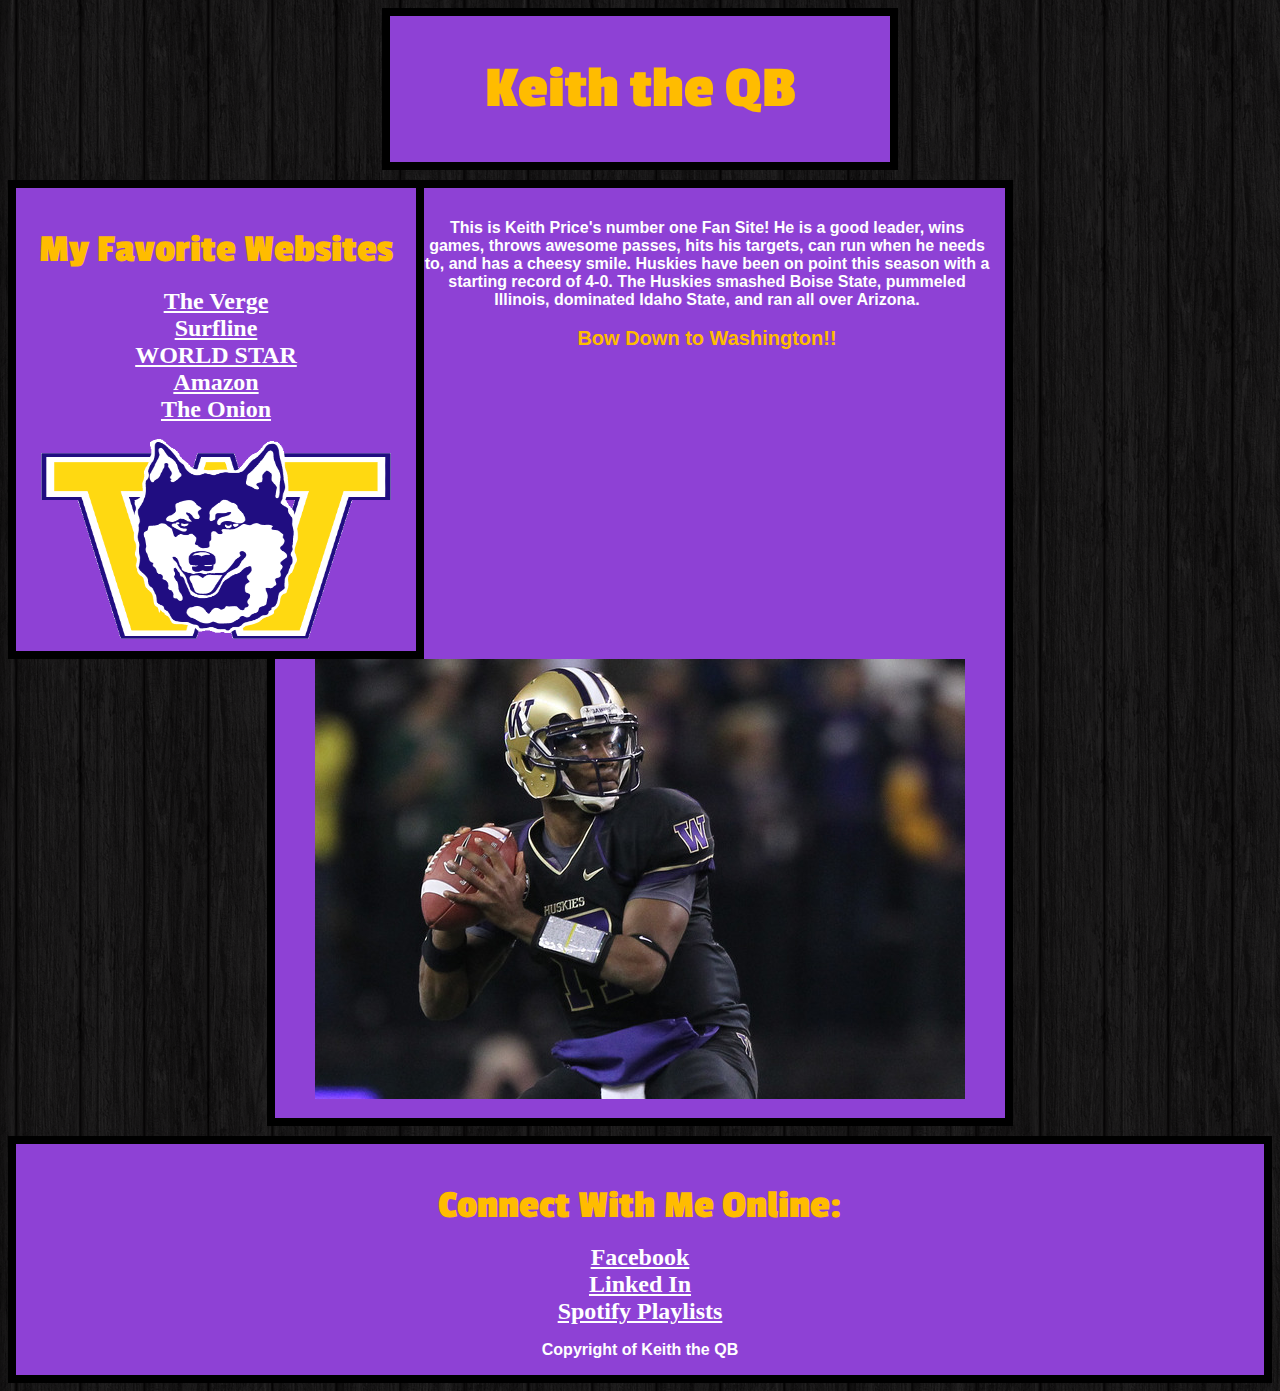
<file: introToCss.html>
<!DOCTYPE html>
	<head> 
		<title> Keith the QB  </title>
		<link rel="stylesheet" type="text/css" href="test.css" />
		<link href='http://fonts.googleapis.com/css?family=Passion+One' rel='stylesheet' type='text/css'>
	</head>

	<body>
		<div id = "Header">
			<h1> Keith the QB </h1>
		</div>
		
		<div id = "LeftNav">
			<h3> My Favorite Websites </h3>
			<ul>
				<li><a href="https://www.theverge.com">The Verge</a></li>
				<li><a href="https://www.surfline.com">Surfline</a></li>
				<li><a href="https://www.worldstarhiphop">WORLD STAR</a></li>
				<li><a href="https://www.amazon.com">Amazon</a></li>
				<li><a href="https://www.theonion.com">The Onion</a></li>
			</ul>
			<img src="icon.gif" width="350px" height="200px">
		</div>
		
		<div id = "Content">
			<p> This is Keith Price's number one Fan Site! He is a good leader, wins games, throws awesome passes, hits his targets, can run when he needs to, and has a cheesy smile. Huskies have been on point this season with a starting record of 4-0. The Huskies smashed Boise State, pummeled Illinois, dominated Idaho State, and ran all over Arizona. <br /><br /> <span id="bow">Bow Down to Washington!!</span></p>
			<img src="price.jpg">
		</div>
		
		<div id = "Footer">
			<h3>Connect With Me Online:</h3>
			<ul>
				<li><a href="https://www.Facebook.com">Facebook</a></li>
				<li><a href="https://www.Linkedin.com">Linked In</a></li>
				<li><a href="https://www.Spotify.com">Spotify Playlists</a></li>
			</ul>
			<p>Copyright of Keith the QB</p>
		</div>

	</body>

</html>
</file>
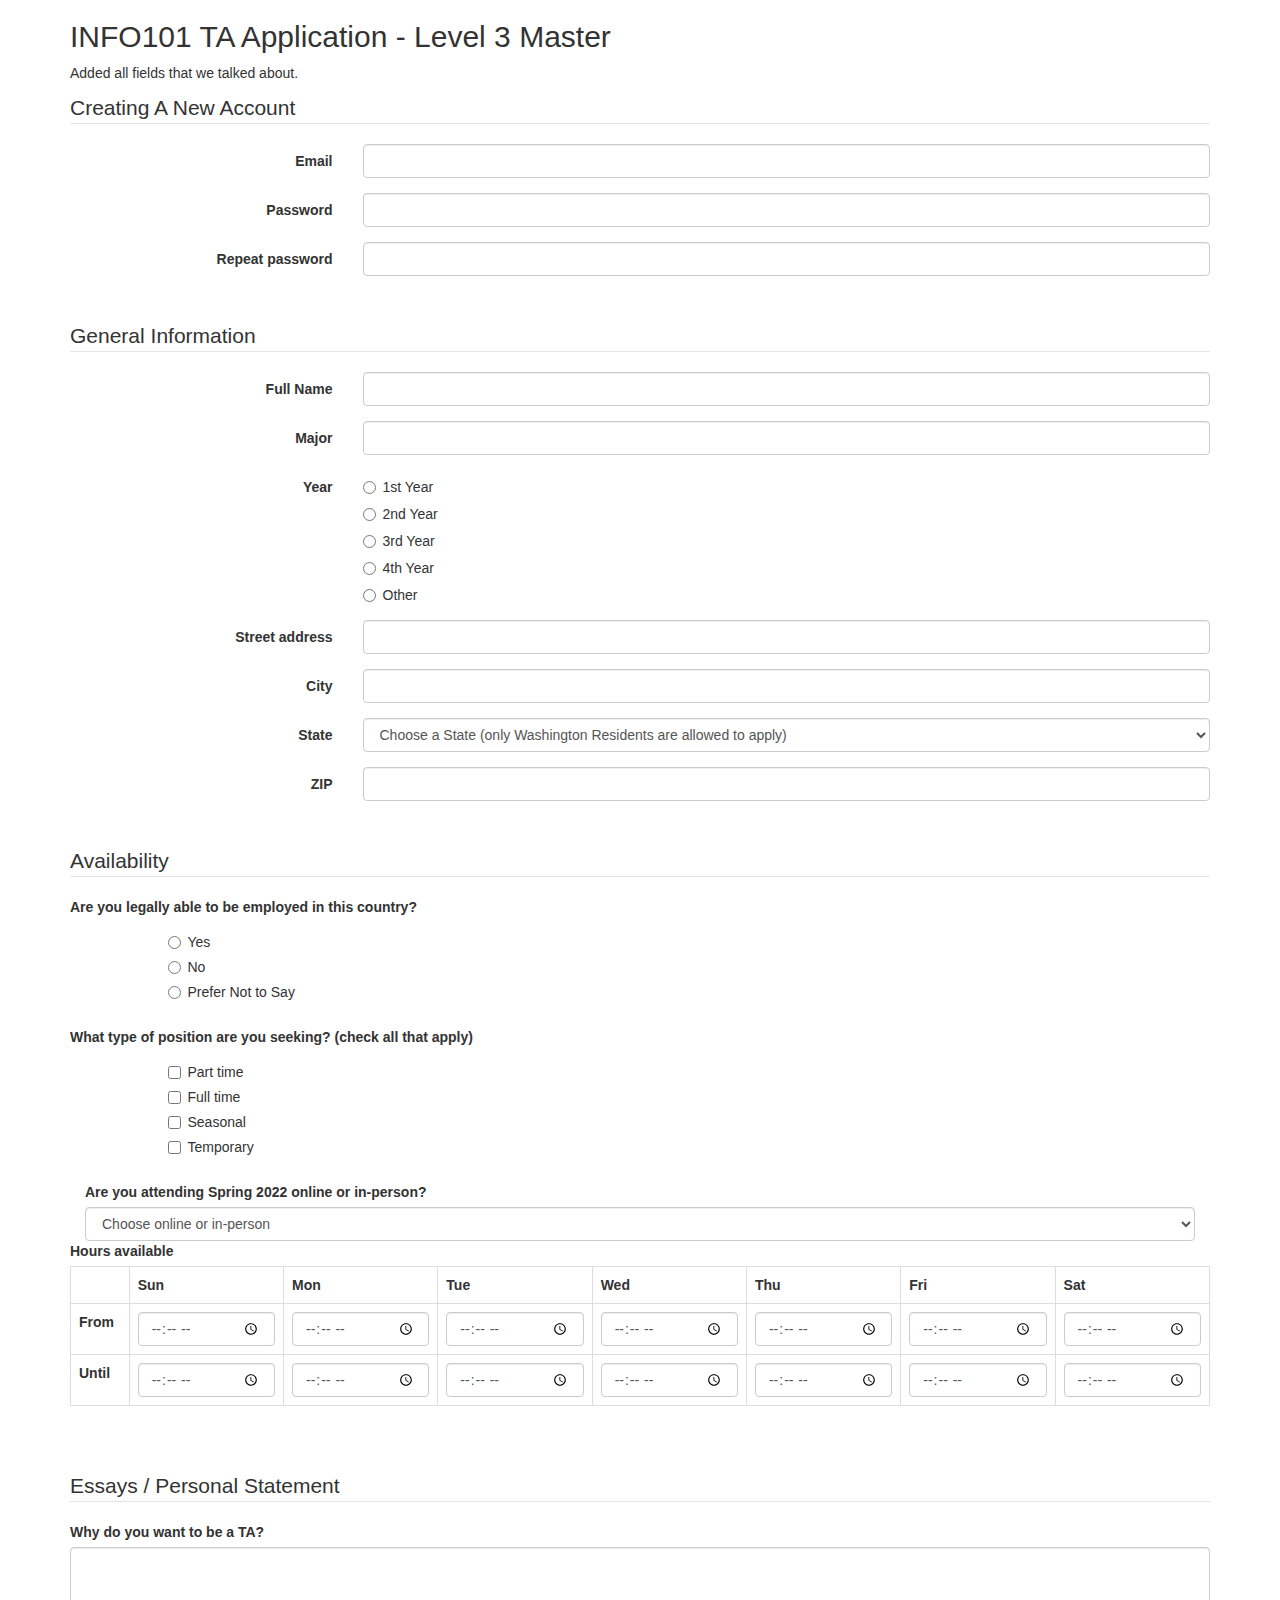
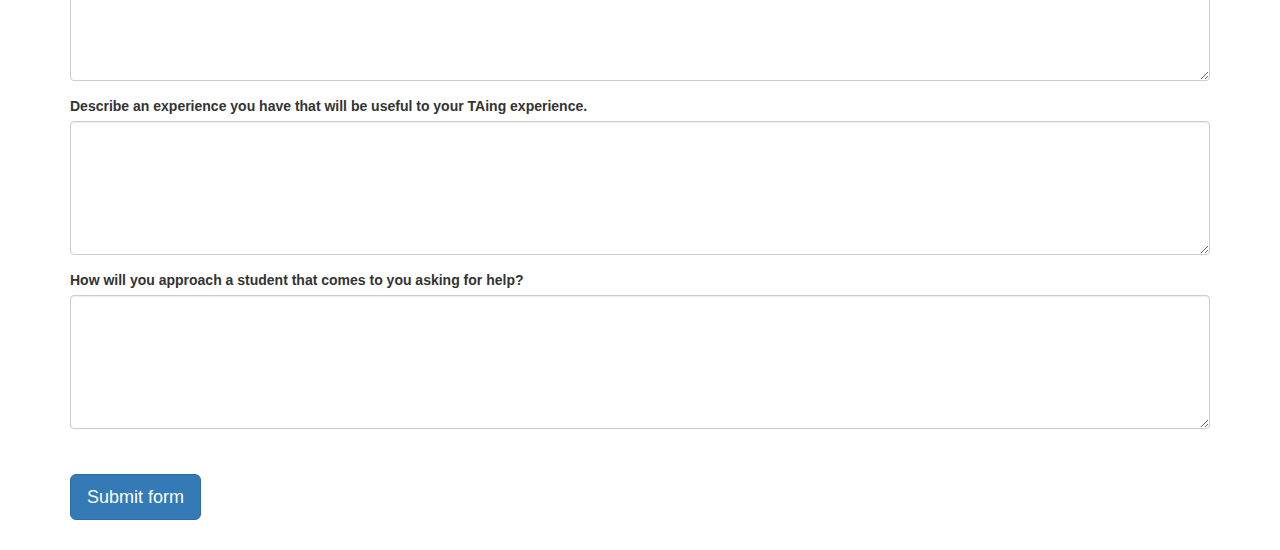
<file: jobApplicationForm.html>
<!DOCTYPE html>
<html>
<head>
	<meta charset="utf-8">
	<meta name="viewport" content="width=device-width, initial-scale=1.0">
	<title>Job Application</title>
	<link href="http://netdna.bootstrapcdn.com/bootstrap/3.0.0/css/bootstrap.min.css" rel="stylesheet">
</head>
<body>
<div class="container">

<h2>INFO101 TA Application - Level 3 Master</h2>
<p>Added all fields that we talked about.</p>


<form role="form" action="form-handler.php" method="post">

	<fieldset class="form-horizontal" >
		<legend>Creating A New Account</legend>
		<div class="form-group">
			<label class="col-sm-3 control-label">Email</label>
			<div class="col-sm-9">
				<input class="form-control" type="text" name="name">
			</div>
		</div>
		<div class="form-group">
			<label class="col-sm-3 control-label">Password</label>
			<div class="col-sm-9">
				<input class="form-control" type="password" name="password">
			</div>
		</div>
		<div class="form-group">
			<label class="col-sm-3 control-label">Repeat password</label>
			<div class="col-sm-9">
				<input class="form-control" type="password" name="repeat_password">
			</div>
		</div>
	</fieldset>

	<p>&nbsp;</p>

	<fieldset class="form-horizontal" >
		<legend>General Information</legend>
		<div class="form-group">
			<label class="col-sm-3 control-label">Full Name</label>
			<div class="col-sm-9">
				<input class="form-control" type="text" name="name">
			</div>
		</div>
		<div class="form-group">
			<label class="col-sm-3 control-label">Major</label>
			<div class="col-sm-9">
				<input class="form-control" type="text" name="name">
			</div>
		</div>
		<div class="form-group row">
			<label class="col-sm-3 control-label">Year</label>
			<div class="col-sm-9">
				<div class="radio">
					<label>
						<input type="radio" name="legal" value="first">1st Year
					</label>
				</div>
				<div class="radio">
					<label>
						<input type="radio" name="legal" value="second">2nd Year
					</label>
				</div>
				<div class="radio">
					<label>
						<input type="radio" name="legal" value="third">3rd Year
					</label>
				</div>
				<div class="radio">
					<label>
						<input type="radio" name="legal" value="fourth">4th Year
					</label>
				</div>
				<div class="radio">
					<label>
						<input type="radio" name="legal" value="other">Other
					</label>
				</div>
			</div>
		</div>
		<div class="form-group">
			<label class="col-sm-3 control-label">Street address</label>
			<div class="col-sm-9">
				<input class="form-control" type="text" name="street">
			</div>
		</div>
		<div class="form-group">
			<label class="col-sm-3 control-label">City</label>
			<div class="col-sm-9">
				<input class="form-control" type="text" name="city">
			</div>
		</div>
		<div class="form-group">
			<label class="col-sm-3 control-label">State</label>
			<div class="col-sm-9">
				<select class="form-control" name="state">
					<option value="" selected="true">Choose a State (only Washington Residents are allowed to apply)</option>
					<option value="WA">Washington</option>
				</select>
			</div>
		</div>
		<div class="form-group">
			<label class="col-sm-3 control-label">ZIP</label>
			<div class="col-sm-9">
				<input class="form-control" type="text" name="zip">
			</div>
		</div>
	</fieldset>

	<p>&nbsp;</p>

	<fieldset>
		<legend>Availability</legend>
		<div class="form-group row">
			<label class="col-sm-12 control-label">Are you legally able to be employed in this country?</label>
			<div class="col-sm-offset-1 col-sm-11">
				<div class="radio">
					<label>
						<input type="radio" name="legal" value="yes">Yes
					</label>
				</div>
				<div class="radio">
					<label>
						<input type="radio" name="legal" value="no">No
					</label>
				</div>
				<div class="radio">
					<label>
						<input type="radio" name="legal" value="no">Prefer Not to Say
					</label>
				</div>
			</div>
		</div>
		<div class="form-group row">
			<label class="col-sm-12 control-label">What type of position are you seeking? (check all that apply)</label>
			<div class="col-sm-offset-1 col-sm-11">
				<div class="checkbox">
					<label>
						<input type="checkbox" name="position_pt" value="parttime">
						Part time
					</label>
				</div>
				<div class="checkbox">
					<label>
						<input type="checkbox" name="position_ft" value="fulltime">
						Full time
					</label>
				</div>
				<div class="checkbox">
					<label>
						<input type="checkbox" name="position_sl" value="seasonal">
						Seasonal
					</label>
				</div>
				<div class="checkbox">
					<label>
						<input type="checkbox" name="position_tp" value="temporary">
						Temporary
					</label>
				</div>
			</div>
		</div>
		<div class="form-group">
			<label class="col-sm-12 control-label">Are you attending Spring 2022 online or in-person?</label>
			<div class="col-sm-12">
				<select class="form-control" name="state">
					<option value="" selected="true">Choose online or in-person</option>
					<option value="WA">in-person</option>
					<option value="WA">online</option>
					<option value="WA">in-person & online</option>
				</select>
			</div>
		</div>
		<div class="form-group row">
			<label class="col-sm-12 control-label">Hours available</label>
			<div class="col-sm-12">
				<table class="table table-bordered">
					<tr>
						<td></td>
						<th>Sun</th>
						<th>Mon</th>
						<th>Tue</th>
						<th>Wed</th>
						<th>Thu</th>
						<th>Fri</th>
						<th>Sat</th>
					</tr>
					<tr>
						<th>From</th>
						<td><input class="form-control" type="time" name="su_from"></td>
						<td><input class="form-control" type="time" name="mo_from"></td>
						<td><input class="form-control" type="time" name="tu_from"></td>
						<td><input class="form-control" type="time" name="we_from"></td>
						<td><input class="form-control" type="time" name="th_from"></td>
						<td><input class="form-control" type="time" name="fr_from"></td>
						<td><input class="form-control" type="time" name="sa_from"></td>
					</tr>
					<tr>
						<th>Until</th>
						<td><input class="form-control" type="time" name="su_until"></td>
						<td><input class="form-control" type="time" name="mo_until"></td>
						<td><input class="form-control" type="time" name="tu_until"></td>
						<td><input class="form-control" type="time" name="we_until"></td>
						<td><input class="form-control" type="time" name="th_until"></td>
						<td><input class="form-control" type="time" name="fr_until"></td>
						<td><input class="form-control" type="time" name="sa_until"></td>
					</tr>
				</table>
			</div>
		</div>
	</fieldset>

	<p>&nbsp;</p>

	<fieldset>
		<legend>Essays / Personal Statement</legend>
		<div class="form-group">
			<label class="control-label">Why do you want to be a TA?</label>
			<textarea class="form-control" name="deserve" rows="6"></textarea>
		</div>
		<div class="form-group">
			<label class="control-label">Describe an experience you have that will be useful to your TAing experience.</label>
			<textarea class="form-control" name="project" rows="6"></textarea>
		</div>
		<div class="form-group">
			<label class="control-label">How will you approach a student that comes to you asking for help?</label>
			<textarea class="form-control" name="project" rows="6"></textarea>
		</div>
	</fieldset>

	<p>&nbsp;</p>

	<input class="btn btn-primary btn-lg" type="submit" value="Submit form">

	<p>&nbsp;</p>

</form>
</div><!-- close .container -->
</body>
</html>
</file>
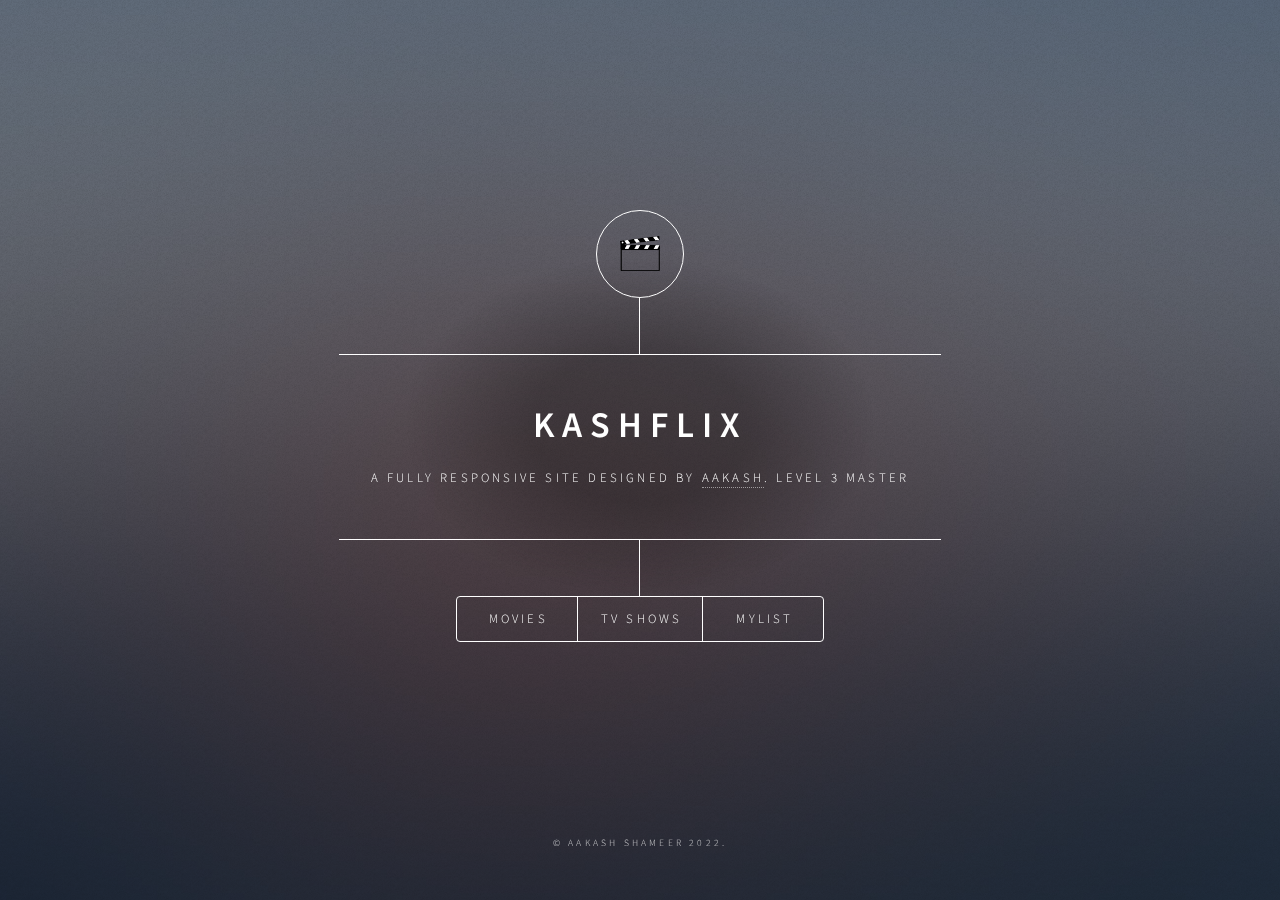
<file: myFunSite.html>
<!DOCTYPE HTML>
<!--
	Dimension by HTML5 UP
	html5up.net | @ajlkn
	Free for personal and commercial use under the CCA 3.0 license (html5up.net/license)
-->
<html>
	<head>
		<title>KashFlix</title>
		<meta charset="utf-8" />
		<meta name="viewport" content="width=device-width, initial-scale=1, user-scalable=no" />
		<link rel="stylesheet" href="assets/css/main.css" />
		<noscript><link rel="stylesheet" href="assets/css/noscript.css" /></noscript>
	</head>
	<body class="is-preload">

		<!-- Wrapper -->
			<div id="wrapper">

				<!-- Header -->
					<header id="header">
						<div class="logo">
							<img src="images/pngegg.png" alt="">
						</div>
						<div class="content">
							<div class="inner">
								<h1>KashFlix</h1>
								<p>A fully responsive site designed by <a href="https://aakashshameer.com">Aakash</a>. Level 3 Master</p>
							</div>
						</div>
						<nav>
							<ul>
								<li><a href="#intro">Movies</a></li>
								<li><a href="#work">TV Shows</a></li>
								<li><a href="#about">MyList</a></li>
								<!--<li><a href="#contact">Contact</a></li>-->
								<!--<li><a href="#elements">Elements</a></li>-->
							</ul>
						</nav>
					</header>

				<!-- Main -->
					<div id="main">

						<!-- Intro -->
							<article id="intro">
								<h2 class="major">Movies</h2>
								<span class="image main"><img src="images/pic01.jpg" alt="" /></span>
								<p>Movie List will be displayed here.</p>
								<p>Following genres and recommendations.</p>
							</article>

						<!-- Work -->
							<article id="work">
								<h2 class="major">TV Shows</h2>
								<span class="image main"><img src="images/pic02.jpg" alt="" /></span>
								<p>TV Shows will be displayed here.</p>
								<p>Following specific genres and recommendations.</p>
							</article>

						<!-- About -->
							<article id="about">
								<h2 class="major">My List</h2>
								<span class="image main"><img src="images/pic03.jpg" alt="" /></span>
								<p>Your saved shows/movies will be displayed here.</p>
							</article>

						<!-- Contact -->
							<article id="contact">
								<h2 class="major">Contact</h2>
								<form method="post" action="#">
									<div class="fields">
										<div class="field half">
											<label for="name">Name</label>
											<input type="text" name="name" id="name" />
										</div>
										<div class="field half">
											<label for="email">Email</label>
											<input type="text" name="email" id="email" />
										</div>
										<div class="field">
											<label for="message">Message</label>
											<textarea name="message" id="message" rows="4"></textarea>
										</div>
									</div>
									<ul class="actions">
										<li><input type="submit" value="Send Message" class="primary" /></li>
										<li><input type="reset" value="Reset" /></li>
									</ul>
								</form>
								<ul class="icons">
									<li><a href="#" class="icon brands fa-twitter"><span class="label">Twitter</span></a></li>
									<li><a href="#" class="icon brands fa-facebook-f"><span class="label">Facebook</span></a></li>
									<li><a href="#" class="icon brands fa-instagram"><span class="label">Instagram</span></a></li>
									<li><a href="#" class="icon brands fa-github"><span class="label">GitHub</span></a></li>
								</ul>
							</article>

						<!-- Elements -->
							<article id="elements">
								<h2 class="major">Elements</h2>

								<section>
									<h3 class="major">Text</h3>
									<p>This is <b>bold</b> and this is <strong>strong</strong>. This is <i>italic</i> and this is <em>emphasized</em>.
									This is <sup>superscript</sup> text and this is <sub>subscript</sub> text.
									This is <u>underlined</u> and this is code: <code>for (;;) { ... }</code>. Finally, <a href="#">this is a link</a>.</p>
									<hr />
									<h2>Heading Level 2</h2>
									<h3>Heading Level 3</h3>
									<h4>Heading Level 4</h4>
									<h5>Heading Level 5</h5>
									<h6>Heading Level 6</h6>
									<hr />
									<h4>Blockquote</h4>
									<blockquote>Fringilla nisl. Donec accumsan interdum nisi, quis tincidunt felis sagittis eget tempus euismod. Vestibulum ante ipsum primis in faucibus vestibulum. Blandit adipiscing eu felis iaculis volutpat ac adipiscing accumsan faucibus. Vestibulum ante ipsum primis in faucibus lorem ipsum dolor sit amet nullam adipiscing eu felis.</blockquote>
									<h4>Preformatted</h4>
									<pre><code>i = 0;

while (!deck.isInOrder()) {
    print 'Iteration ' + i;
    deck.shuffle();
    i++;
}

print 'It took ' + i + ' iterations to sort the deck.';</code></pre>
								</section>

								<section>
									<h3 class="major">Lists</h3>

									<h4>Unordered</h4>
									<ul>
										<li>Dolor pulvinar etiam.</li>
										<li>Sagittis adipiscing.</li>
										<li>Felis enim feugiat.</li>
									</ul>

									<h4>Alternate</h4>
									<ul class="alt">
										<li>Dolor pulvinar etiam.</li>
										<li>Sagittis adipiscing.</li>
										<li>Felis enim feugiat.</li>
									</ul>

									<h4>Ordered</h4>
									<ol>
										<li>Dolor pulvinar etiam.</li>
										<li>Etiam vel felis viverra.</li>
										<li>Felis enim feugiat.</li>
										<li>Dolor pulvinar etiam.</li>
										<li>Etiam vel felis lorem.</li>
										<li>Felis enim et feugiat.</li>
									</ol>
									<h4>Icons</h4>
									<ul class="icons">
										<li><a href="#" class="icon brands fa-twitter"><span class="label">Twitter</span></a></li>
										<li><a href="#" class="icon brands fa-facebook-f"><span class="label">Facebook</span></a></li>
										<li><a href="#" class="icon brands fa-instagram"><span class="label">Instagram</span></a></li>
										<li><a href="#" class="icon brands fa-github"><span class="label">Github</span></a></li>
									</ul>

									<h4>Actions</h4>
									<ul class="actions">
										<li><a href="#" class="button primary">Default</a></li>
										<li><a href="#" class="button">Default</a></li>
									</ul>
									<ul class="actions stacked">
										<li><a href="#" class="button primary">Default</a></li>
										<li><a href="#" class="button">Default</a></li>
									</ul>
								</section>

								<section>
									<h3 class="major">Table</h3>
									<h4>Default</h4>
									<div class="table-wrapper">
										<table>
											<thead>
												<tr>
													<th>Name</th>
													<th>Description</th>
													<th>Price</th>
												</tr>
											</thead>
											<tbody>
												<tr>
													<td>Item One</td>
													<td>Ante turpis integer aliquet porttitor.</td>
													<td>29.99</td>
												</tr>
												<tr>
													<td>Item Two</td>
													<td>Vis ac commodo adipiscing arcu aliquet.</td>
													<td>19.99</td>
												</tr>
												<tr>
													<td>Item Three</td>
													<td> Morbi faucibus arcu accumsan lorem.</td>
													<td>29.99</td>
												</tr>
												<tr>
													<td>Item Four</td>
													<td>Vitae integer tempus condimentum.</td>
													<td>19.99</td>
												</tr>
												<tr>
													<td>Item Five</td>
													<td>Ante turpis integer aliquet porttitor.</td>
													<td>29.99</td>
												</tr>
											</tbody>
											<tfoot>
												<tr>
													<td colspan="2"></td>
													<td>100.00</td>
												</tr>
											</tfoot>
										</table>
									</div>

									<h4>Alternate</h4>
									<div class="table-wrapper">
										<table class="alt">
											<thead>
												<tr>
													<th>Name</th>
													<th>Description</th>
													<th>Price</th>
												</tr>
											</thead>
											<tbody>
												<tr>
													<td>Item One</td>
													<td>Ante turpis integer aliquet porttitor.</td>
													<td>29.99</td>
												</tr>
												<tr>
													<td>Item Two</td>
													<td>Vis ac commodo adipiscing arcu aliquet.</td>
													<td>19.99</td>
												</tr>
												<tr>
													<td>Item Three</td>
													<td> Morbi faucibus arcu accumsan lorem.</td>
													<td>29.99</td>
												</tr>
												<tr>
													<td>Item Four</td>
													<td>Vitae integer tempus condimentum.</td>
													<td>19.99</td>
												</tr>
												<tr>
													<td>Item Five</td>
													<td>Ante turpis integer aliquet porttitor.</td>
													<td>29.99</td>
												</tr>
											</tbody>
											<tfoot>
												<tr>
													<td colspan="2"></td>
													<td>100.00</td>
												</tr>
											</tfoot>
										</table>
									</div>
								</section>

								<section>
									<h3 class="major">Buttons</h3>
									<ul class="actions">
										<li><a href="#" class="button primary">Primary</a></li>
										<li><a href="#" class="button">Default</a></li>
									</ul>
									<ul class="actions">
										<li><a href="#" class="button">Default</a></li>
										<li><a href="#" class="button small">Small</a></li>
									</ul>
									<ul class="actions">
										<li><a href="#" class="button primary icon solid fa-download">Icon</a></li>
										<li><a href="#" class="button icon solid fa-download">Icon</a></li>
									</ul>
									<ul class="actions">
										<li><span class="button primary disabled">Disabled</span></li>
										<li><span class="button disabled">Disabled</span></li>
									</ul>
								</section>

								<section>
									<h3 class="major">Form</h3>
									<form method="post" action="#">
										<div class="fields">
											<div class="field half">
												<label for="demo-name">Name</label>
												<input type="text" name="demo-name" id="demo-name" value="" placeholder="Jane Doe" />
											</div>
											<div class="field half">
												<label for="demo-email">Email</label>
												<input type="email" name="demo-email" id="demo-email" value="" placeholder="jane@untitled.tld" />
											</div>
											<div class="field">
												<label for="demo-category">Category</label>
												<select name="demo-category" id="demo-category">
													<option value="">-</option>
													<option value="1">Manufacturing</option>
													<option value="1">Shipping</option>
													<option value="1">Administration</option>
													<option value="1">Human Resources</option>
												</select>
											</div>
											<div class="field half">
												<input type="radio" id="demo-priority-low" name="demo-priority" checked>
												<label for="demo-priority-low">Low</label>
											</div>
											<div class="field half">
												<input type="radio" id="demo-priority-high" name="demo-priority">
												<label for="demo-priority-high">High</label>
											</div>
											<div class="field half">
												<input type="checkbox" id="demo-copy" name="demo-copy">
												<label for="demo-copy">Email me a copy</label>
											</div>
											<div class="field half">
												<input type="checkbox" id="demo-human" name="demo-human" checked>
												<label for="demo-human">Not a robot</label>
											</div>
											<div class="field">
												<label for="demo-message">Message</label>
												<textarea name="demo-message" id="demo-message" placeholder="Enter your message" rows="6"></textarea>
											</div>
										</div>
										<ul class="actions">
											<li><input type="submit" value="Send Message" class="primary" /></li>
											<li><input type="reset" value="Reset" /></li>
										</ul>
									</form>
								</section>

							</article>

					</div>

				<!-- Footer -->
					<footer id="footer">
						<p class="copyright">&copy; Aakash Shameer 2022.</p>
					</footer>

			</div>

		<!-- BG -->
			<div id="bg"></div>

		<!-- Scripts -->
			<script src="assets/js/jquery.min.js"></script>
			<script src="assets/js/browser.min.js"></script>
			<script src="assets/js/breakpoints.min.js"></script>
			<script src="assets/js/util.js"></script>
			<script src="assets/js/main.js"></script>

	</body>
</html>
</file>
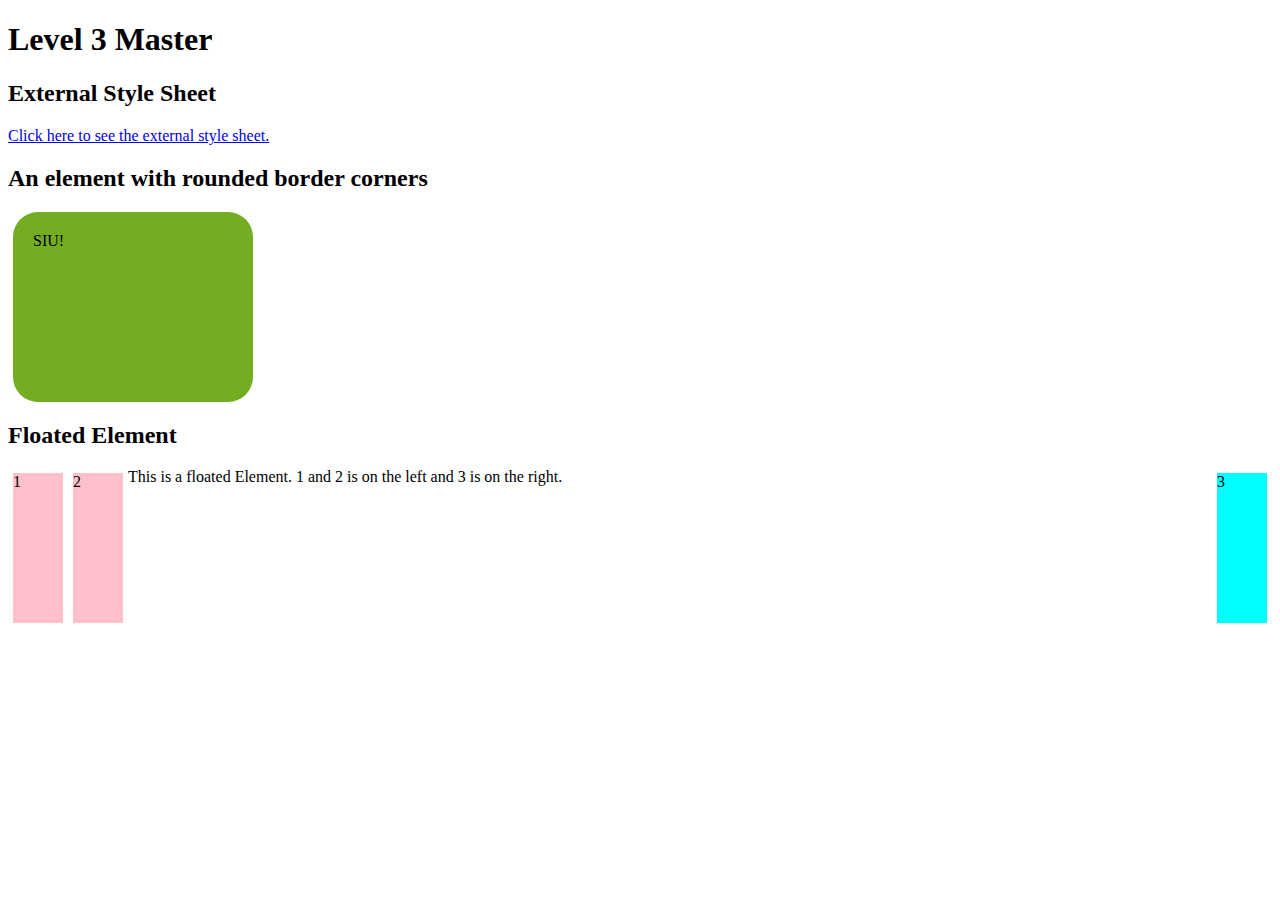
<file: someCss.html>
<!DOCTYPE html>
<html>
    <head>
        <title>someCss.html</title>
        <link rel="stylesheet" href="anExternal.css">
    </head>
    <h1>Level 3 Master</h1>
    <section>
        <h2>External Style Sheet</h2>
        <p><a href="https://aaksra-1936877.github.io/anExternal.css">Click here to see the external style sheet. </a></p>
    </section>
    <section>
        <h2>An element with rounded border corners</h2>
        <div class="rcorners" id="rcorners1"> SIU!</div>
    </section>
    <section class="fe">
        <h2>Floated Element</h2>
        <div class="left">1</div>
        <div class="left">2</div>
        <div class="right">3</div>
        <p>This is a floated Element. 1 and 2 is on the left and 3 is on the right.</p>
        
    </section>
 

</html>
</file>
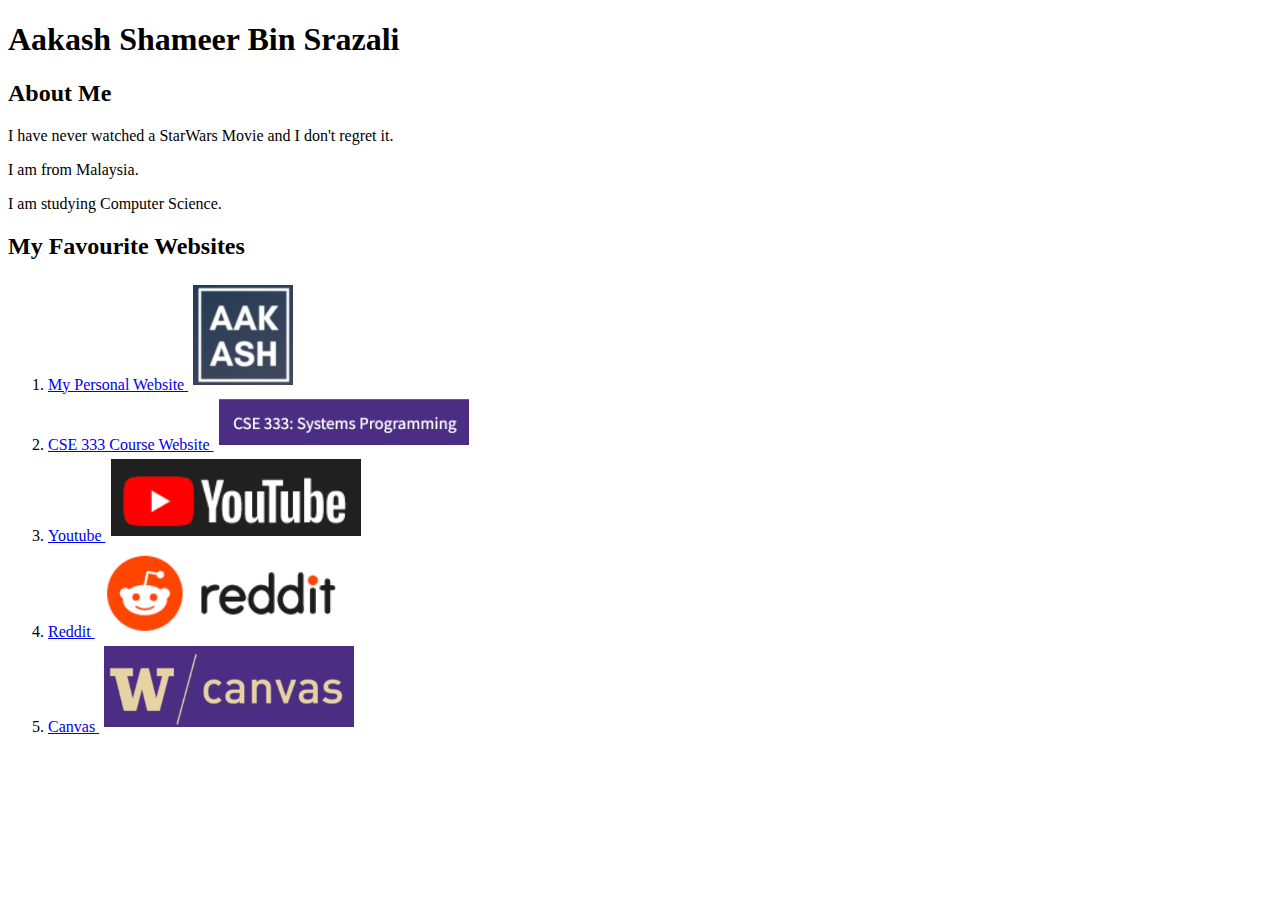
<file: tags.html>
<!DOCTYPE html>
<html>
    <head>
        <title>Aakash's Personal Website</title>
        
    </head>
    <body>
        <h1>Aakash Shameer Bin Srazali</h1>
        <h2>About Me</h2>
        <p>I have never watched a StarWars Movie and I don't regret it.</p>
        <p>I am from Malaysia.</p>
        <p>I am studying Computer Science.</p>
        <h2>My Favourite Websites</h2>
        <ol>
            <li>
                <a href="https://www.aakashshameer.com/index.html">My Personal Website
                    <img src="aakash.png" alt="aakashshameer.com" style="width: 100px; height: 100px; margin: 5px;">
                </a>
            </li>
            <li>
                <a href="https://courses.cs.washington.edu/courses/cse333/22sp/">CSE 333 Course Website
                    <img src="333.png" alt="CSE333 Course Website" style="height:100%; width:250px; margin: 5px">
                </a>
            </li>
            <li>
                <a href="https://www.youtube.com/">Youtube
                    <img src="youtube.png" alt="Youtube" style="height:100%; width:250px; margin: 5px">
                </a>
            </li>
            <li>
                <a href="https://www.reddit.com/">Reddit
                    <img src="reddit.png" alt="Reddit" style="height:100%; width:250px; margin: 5px">
                </a>
            </li>
            <li>
                <a href="https://login.canvas.uw.edu/wayf">Canvas
                    <img src="canvas.png" alt="Canvas" style="height:100%; width:250px; margin: 5px">
                </a>
            </li>
        </ol>
    </body>

</html>
</file>
<file: test.css>
body{
    background-image: url('dark_wood.png');
}

#Header{
	width: 500px; 
	margin-left: auto; 
	margin-right: auto; 
	margin-bottom: 10px; 
	border: solid 8px black;
	text-align: center;
	background-color: #8E41D5; 
}

p{
	color: white;
	font-family: "Arial"; 
	font-weight: bold; 

}

h3{
	color: #FFBC00;
	font-size: 40px;
	font-family: "Passion One";
	margin-bottom: 0px;
}

#Header h1{
	font-size: 60px;
	font-family: "Passion One";
	color: #FFBC00;
	font-weight: bold;
}

#LeftNav{
    float: left;
	width: 400px;
	border: solid 8px black;
	text-align: center;
	padding-bottom: 8px;
	background-color: #8E41D5; 
}

#LeftNav ul{
	color: white;
}

a{
	color: white;
	font-weight: bold;
	font-size: 24px;
}

ul{
	list-style-type: none;
	padding-left: 0px; 
}

#Content{
	width: 700px;
	margin-left: auto;
	margin-right: auto;
	margin-bottom: 10px;
	border: solid 8px black;
	text-align: center;
	background-color: #8E41D5;
	padding: 15px;
}

#Footer{
	text-align: center;
	border: solid 8px black;
	background-color: #8E41D5;

}

.titles{

}

#bow{
    color:#FFBC00;
	font-weight: bold;
	font-size: 20px;
}
</file>
<file: assets/css/noscript.css>
/*
	Dimension by HTML5 UP
	html5up.net | @ajlkn
	Free for personal and commercial use under the CCA 3.0 license (html5up.net/license)
*/

/* BG */

	body.is-preload #bg:before {
		background-color: transparent;
	}

/* Header */

	body.is-preload #header {
		-moz-filter: none;
		-webkit-filter: none;
		-ms-filter: none;
		filter: none;
	}

		body.is-preload #header > * {
			opacity: 1;
		}

		body.is-preload #header .content .inner {
			max-height: none;
			padding: 3rem 2rem;
			opacity: 1;
		}

/* Main */

	#main article {
		opacity: 1;
		margin: 4rem 0 0 0;
	}
</file>
<file: anExternal.css>
section .fe{
    box-sizing: border-box;
    border: 1px solid blue;
    width: 100%;
    float: left;
    margin: 50px;
  }
  
  div {
    margin: 5px;
    width: 50px;
    height: 150px;
  }
  
  .left {
    float: left;
    background: pink;
  }
  
  .right {
    float: right;
    background: cyan;
  }
  .rcorners {
    border-radius: 25px;
    background: #73AD21;
    padding: 20px;
    width: 200px;
    height: 150px;
  }
</file>
<file: assets/css/main.css>
@import url(fontawesome-all.min.css);
@import url("https://fonts.googleapis.com/css?family=Source+Sans+Pro:300italic,600italic,300,600");

/*
	Dimension by HTML5 UP
	html5up.net | @ajlkn
	Free for personal and commercial use under the CCA 3.0 license (html5up.net/license)
*/

html, body, div, span, applet, object,
iframe, h1, h2, h3, h4, h5, h6, p, blockquote,
pre, a, abbr, acronym, address, big, cite,
code, del, dfn, em, img, ins, kbd, q, s, samp,
small, strike, strong, sub, sup, tt, var, b,
u, i, center, dl, dt, dd, ol, ul, li, fieldset,
form, label, legend, table, caption, tbody,
tfoot, thead, tr, th, td, article, aside,
canvas, details, embed, figure, figcaption,
footer, header, hgroup, menu, nav, output, ruby,
section, summary, time, mark, audio, video {
	margin: 0;
	padding: 0;
	border: 0;
	font-size: 100%;
	font: inherit;
	vertical-align: baseline;}

article, aside, details, figcaption, figure,
footer, header, hgroup, menu, nav, section {
	display: block;}

body {
	line-height: 1;
}

ol, ul {
	list-style: none;
}

blockquote, q {
	quotes: none;
}

	blockquote:before, blockquote:after, q:before, q:after {
		content: '';
		content: none;
	}

table {
	border-collapse: collapse;
	border-spacing: 0;
}

body {
	-webkit-text-size-adjust: none;
}

mark {
	background-color: transparent;
	color: inherit;
}

input::-moz-focus-inner {
	border: 0;
	padding: 0;
}

input, select, textarea {
	-moz-appearance: none;
	-webkit-appearance: none;
	-ms-appearance: none;
	appearance: none;
}

/* Basic */

	@-ms-viewport {
		width: device-width;
	}

	@media screen and (max-width: 480px) {

		html, body {
			min-width: 320px;
		}

	}

	html {
		box-sizing: border-box;
	}

	*, *:before, *:after {
		box-sizing: inherit;
	}

	body {
		background: #1b1f22;
	}

		body.is-preload *, body.is-preload *:before, body.is-preload *:after {
			-moz-animation: none !important;
			-webkit-animation: none !important;
			-ms-animation: none !important;
			animation: none !important;
			-moz-transition: none !important;
			-webkit-transition: none !important;
			-ms-transition: none !important;
			transition: none !important;
		}

.logo img{
	width: 40px;
	margin-top: 25px;
}

/* Type */

	html {
		font-size: 16pt;
	}

		@media screen and (max-width: 1680px) {

			html {
				font-size: 12pt;
			}

		}

		@media screen and (max-width: 736px) {

			html {
				font-size: 11pt;
			}

		}

		@media screen and (max-width: 360px) {

			html {
				font-size: 10pt;
			}

		}

	body, input, select, textarea {
		color: #ffffff;
		font-family: "Source Sans Pro", sans-serif;
		font-weight: 300;
		font-size: 1rem;
		line-height: 1.65;
	}

	a {
		-moz-transition: color 0.2s ease-in-out, background-color 0.2s ease-in-out, border-bottom-color 0.2s ease-in-out;
		-webkit-transition: color 0.2s ease-in-out, background-color 0.2s ease-in-out, border-bottom-color 0.2s ease-in-out;
		-ms-transition: color 0.2s ease-in-out, background-color 0.2s ease-in-out, border-bottom-color 0.2s ease-in-out;
		transition: color 0.2s ease-in-out, background-color 0.2s ease-in-out, border-bottom-color 0.2s ease-in-out;
		border-bottom: dotted 1px rgba(255, 255, 255, 0.5);
		text-decoration: none;
		color: inherit;
	}

		a:hover {
			border-bottom-color: transparent;
		}

	strong, b {
		color: #ffffff;
		font-weight: 600;
	}

	em, i {
		font-style: italic;
	}

	p {
		margin: 0 0 2rem 0;
	}

	h1, h2, h3, h4, h5, h6 {
		color: #ffffff;
		font-weight: 600;
		line-height: 1.5;
		margin: 0 0 1rem 0;
		text-transform: uppercase;
		letter-spacing: 0.2rem;
	}

		h1 a, h2 a, h3 a, h4 a, h5 a, h6 a {
			color: inherit;
			text-decoration: none;
		}

		h1.major, h2.major, h3.major, h4.major, h5.major, h6.major {
			border-bottom: solid 1px #ffffff;
			width: -moz-max-content;
			width: -webkit-max-content;
			width: -ms-max-content;
			width: max-content;
			padding-bottom: 0.5rem;
			margin: 0 0 2rem 0;
		}

	h1 {
		font-size: 2.25rem;
		line-height: 1.3;
		letter-spacing: 0.5rem;
	}

	h2 {
		font-size: 1.5rem;
		line-height: 1.4;
		letter-spacing: 0.5rem;
	}

	h3 {
		font-size: 1rem;
	}

	h4 {
		font-size: 0.8rem;
	}

	h5 {
		font-size: 0.7rem;
	}

	h6 {
		font-size: 0.6rem;
	}

	@media screen and (max-width: 736px) {

		h1 {
			font-size: 1.75rem;
			line-height: 1.4;
		}

		h2 {
			font-size: 1.25em;
			line-height: 1.5;
		}

	}

	sub {
		font-size: 0.8rem;
		position: relative;
		top: 0.5rem;
	}

	sup {
		font-size: 0.8rem;
		position: relative;
		top: -0.5rem;
	}

	blockquote {
		border-left: solid 4px #ffffff;
		font-style: italic;
		margin: 0 0 2rem 0;
		padding: 0.5rem 0 0.5rem 2rem;
	}

	code {
		background: rgba(255, 255, 255, 0.075);
		border-radius: 4px;
		font-family: "Courier New", monospace;
		font-size: 0.9rem;
		margin: 0 0.25rem;
		padding: 0.25rem 0.65rem;
	}

	pre {
		-webkit-overflow-scrolling: touch;
		font-family: "Courier New", monospace;
		font-size: 0.9rem;
		margin: 0 0 2rem 0;
	}

		pre code {
			display: block;
			line-height: 1.75;
			padding: 1rem 1.5rem;
			overflow-x: auto;
		}

	hr {
		border: 0;
		border-bottom: solid 1px #ffffff;
		margin: 2.75rem 0;
	}

	.align-left {
		text-align: left;
	}

	.align-center {
		text-align: center;
	}

	.align-right {
		text-align: right;
	}

/* Form */

	form {
		margin: 0 0 2rem 0;
	}

		form > :last-child {
			margin-bottom: 0;
		}

		form > .fields {
			display: -moz-flex;
			display: -webkit-flex;
			display: -ms-flex;
			display: flex;
			-moz-flex-wrap: wrap;
			-webkit-flex-wrap: wrap;
			-ms-flex-wrap: wrap;
			flex-wrap: wrap;
			width: calc(100% + 3rem);
			margin: -1.5rem 0 2rem -1.5rem;
		}

			form > .fields > .field {
				-moz-flex-grow: 0;
				-webkit-flex-grow: 0;
				-ms-flex-grow: 0;
				flex-grow: 0;
				-moz-flex-shrink: 0;
				-webkit-flex-shrink: 0;
				-ms-flex-shrink: 0;
				flex-shrink: 0;
				padding: 1.5rem 0 0 1.5rem;
				width: calc(100% - 1.5rem);
			}

				form > .fields > .field.half {
					width: calc(50% - 0.75rem);
				}

				form > .fields > .field.third {
					width: calc(100%/3 - 0.5rem);
				}

				form > .fields > .field.quarter {
					width: calc(25% - 0.375rem);
				}

		@media screen and (max-width: 480px) {

			form > .fields {
				width: calc(100% + 3rem);
				margin: -1.5rem 0 2rem -1.5rem;
			}

				form > .fields > .field {
					padding: 1.5rem 0 0 1.5rem;
					width: calc(100% - 1.5rem);
				}

					form > .fields > .field.half {
						width: calc(100% - 1.5rem);
					}

					form > .fields > .field.third {
						width: calc(100% - 1.5rem);
					}

					form > .fields > .field.quarter {
						width: calc(100% - 1.5rem);
					}

		}

	label {
		color: #ffffff;
		display: block;
		font-size: 0.8rem;
		font-weight: 300;
		letter-spacing: 0.2rem;
		line-height: 1.5;
		margin: 0 0 1rem 0;
		text-transform: uppercase;
	}

	input[type="text"],
	input[type="password"],
	input[type="email"],
	input[type="tel"],
	select,
	textarea {
		-moz-appearance: none;
		-webkit-appearance: none;
		-ms-appearance: none;
		appearance: none;
		-moz-transition: border-color 0.2s ease-in-out, box-shadow 0.2s ease-in-out, background-color 0.2s ease-in-out;
		-webkit-transition: border-color 0.2s ease-in-out, box-shadow 0.2s ease-in-out, background-color 0.2s ease-in-out;
		-ms-transition: border-color 0.2s ease-in-out, box-shadow 0.2s ease-in-out, background-color 0.2s ease-in-out;
		transition: border-color 0.2s ease-in-out, box-shadow 0.2s ease-in-out, background-color 0.2s ease-in-out;
		background-color: transparent;
		border-radius: 4px;
		border: solid 1px #ffffff;
		color: inherit;
		display: block;
		outline: 0;
		padding: 0 1rem;
		text-decoration: none;
		width: 100%;
	}

		input[type="text"]:invalid,
		input[type="password"]:invalid,
		input[type="email"]:invalid,
		input[type="tel"]:invalid,
		select:invalid,
		textarea:invalid {
			box-shadow: none;
		}

		input[type="text"]:focus,
		input[type="password"]:focus,
		input[type="email"]:focus,
		input[type="tel"]:focus,
		select:focus,
		textarea:focus {
			background: rgba(255, 255, 255, 0.075);
			border-color: #ffffff;
			box-shadow: 0 0 0 1px #ffffff;
		}

	select {
		background-image: url("data:image/svg+xml;charset=utf8,%3Csvg xmlns='http://www.w3.org/2000/svg' width='40' height='40' preserveAspectRatio='none' viewBox='0 0 40 40'%3E%3Cpath d='M9.4,12.3l10.4,10.4l10.4-10.4c0.2-0.2,0.5-0.4,0.9-0.4c0.3,0,0.6,0.1,0.9,0.4l3.3,3.3c0.2,0.2,0.4,0.5,0.4,0.9 c0,0.4-0.1,0.6-0.4,0.9L20.7,31.9c-0.2,0.2-0.5,0.4-0.9,0.4c-0.3,0-0.6-0.1-0.9-0.4L4.3,17.3c-0.2-0.2-0.4-0.5-0.4-0.9 c0-0.4,0.1-0.6,0.4-0.9l3.3-3.3c0.2-0.2,0.5-0.4,0.9-0.4S9.1,12.1,9.4,12.3z' fill='%23ffffff' /%3E%3C/svg%3E");
		background-size: 1.25rem;
		background-repeat: no-repeat;
		background-position: calc(100% - 1rem) center;
		height: 2.75rem;
		padding-right: 2.75rem;
		text-overflow: ellipsis;
	}

		select option {
			color: #ffffff;
			background: #1b1f22;
		}

		select:focus::-ms-value {
			background-color: transparent;
		}

		select::-ms-expand {
			display: none;
		}

	input[type="text"],
	input[type="password"],
	input[type="email"],
	select {
		height: 2.75rem;
	}

	textarea {
		padding: 0.75rem 1rem;
	}

	input[type="checkbox"],
	input[type="radio"] {
		-moz-appearance: none;
		-webkit-appearance: none;
		-ms-appearance: none;
		appearance: none;
		display: block;
		float: left;
		margin-right: -2rem;
		opacity: 0;
		width: 1rem;
		z-index: -1;
	}

		input[type="checkbox"] + label,
		input[type="radio"] + label {
			text-decoration: none;
			-moz-user-select: none;
			-webkit-user-select: none;
			-ms-user-select: none;
			user-select: none;
			color: #ffffff;
			cursor: pointer;
			display: inline-block;
			font-size: 0.8rem;
			font-weight: 300;
			margin: 0 0 0.5rem 0;
			padding-left: 2.65rem;
			padding-right: 0.75rem;
			position: relative;
		}

			input[type="checkbox"] + label:before,
			input[type="radio"] + label:before {
				-moz-osx-font-smoothing: grayscale;
				-webkit-font-smoothing: antialiased;
				display: inline-block;
				font-style: normal;
				font-variant: normal;
				text-rendering: auto;
				line-height: 1;
				text-transform: none !important;
				font-family: 'Font Awesome 5 Free';
				font-weight: 900;
			}

			input[type="checkbox"] + label:before,
			input[type="radio"] + label:before {
				-moz-transition: border-color 0.2s ease-in-out, box-shadow 0.2s ease-in-out, background-color 0.2s ease-in-out;
				-webkit-transition: border-color 0.2s ease-in-out, box-shadow 0.2s ease-in-out, background-color 0.2s ease-in-out;
				-ms-transition: border-color 0.2s ease-in-out, box-shadow 0.2s ease-in-out, background-color 0.2s ease-in-out;
				transition: border-color 0.2s ease-in-out, box-shadow 0.2s ease-in-out, background-color 0.2s ease-in-out;
				border-radius: 4px;
				border: solid 1px #ffffff;
				content: '';
				display: inline-block;
				height: 1.65rem;
				left: 0;
				line-height: 1.65rem;
				position: absolute;
				text-align: center;
				top: -0.15rem;
				width: 1.65rem;
			}

		input[type="checkbox"]:checked + label:before,
		input[type="radio"]:checked + label:before {
			background: #ffffff !important;
			border-color: #ffffff !important;
			color: #1b1f22;
			content: '\f00c';
		}

		input[type="checkbox"]:focus + label:before,
		input[type="radio"]:focus + label:before {
			background: rgba(255, 255, 255, 0.075);
			border-color: #ffffff;
			box-shadow: 0 0 0 1px #ffffff;
		}

	input[type="checkbox"] + label:before {
		border-radius: 4px;
	}

	input[type="radio"] + label:before {
		border-radius: 100%;
	}

	::-webkit-input-placeholder {
		color: rgba(255, 255, 255, 0.5) !important;
		opacity: 1.0;
	}

	:-moz-placeholder {
		color: rgba(255, 255, 255, 0.5) !important;
		opacity: 1.0;
	}

	::-moz-placeholder {
		color: rgba(255, 255, 255, 0.5) !important;
		opacity: 1.0;
	}

	:-ms-input-placeholder {
		color: rgba(255, 255, 255, 0.5) !important;
		opacity: 1.0;
	}

	.formerize-placeholder {
		color: rgba(255, 255, 255, 0.5) !important;
		opacity: 1.0;
	}

/* Box */

	.box {
		border-radius: 4px;
		border: solid 1px #ffffff;
		margin-bottom: 2rem;
		padding: 1.5em;
	}

		.box > :last-child,
		.box > :last-child > :last-child,
		.box > :last-child > :last-child > :last-child {
			margin-bottom: 0;
		}

		.box.alt {
			border: 0;
			border-radius: 0;
			padding: 0;
		}

/* Icon */

	.icon {
		text-decoration: none;
		border-bottom: none;
		position: relative;
	}

		.icon:before {
			-moz-osx-font-smoothing: grayscale;
			-webkit-font-smoothing: antialiased;
			display: inline-block;
			font-style: normal;
			font-variant: normal;
			text-rendering: auto;
			line-height: 1;
			text-transform: none !important;
			font-family: 'Font Awesome 5 Free';
			font-weight: 400;
		}

		.icon > .label {
			display: none;
		}

		.icon:before {
			line-height: inherit;
		}

		.icon.solid:before {
			font-weight: 900;
		}

		.icon.brands:before {
			font-family: 'Font Awesome 5 Brands';
		}

/* Image */

	.image {
		border-radius: 4px;
		border: 0;
		display: inline-block;
		position: relative;
	}

		.image:before {
			pointer-events: none;
			background-image: url("../../images/overlay.png");
			background-color: rgba(19, 21, 25, 0.5);
			border-radius: 4px;
			content: '';
			display: block;
			height: 100%;
			left: 0;
			opacity: 0.5;
			position: absolute;
			top: 0;
			width: 100%;
		}

		.image img {
			border-radius: 4px;
			display: block;
		}

		.image.left, .image.right {
			max-width: 40%;
		}

			.image.left img, .image.right img {
				width: 100%;
			}

		.image.left {
			float: left;
			padding: 0 1.5em 1em 0;
			top: 0.25em;
		}

		.image.right {
			float: right;
			padding: 0 0 1em 1.5em;
			top: 0.25em;
		}

		.image.fit {
			display: block;
			margin: 0 0 2rem 0;
			width: 100%;
		}

			.image.fit img {
				width: 100%;
			}

		.image.main {
			display: block;
			margin: 2.5rem 0;
			width: 100%;
		}

			.image.main img {
				width: 100%;
			}

		@media screen and (max-width: 736px) {

			.image.main {
				margin: 2rem 0;
			}

		}

		@media screen and (max-width: 480px) {

			.image.main {
				margin: 1.5rem 0;
			}

		}

/* List */

	ol {
		list-style: decimal;
		margin: 0 0 2rem 0;
		padding-left: 1.25em;
	}

		ol li {
			padding-left: 0.25em;
		}

	ul {
		list-style: disc;
		margin: 0 0 2rem 0;
		padding-left: 1em;
	}

		ul li {
			padding-left: 0.5em;
		}

		ul.alt {
			list-style: none;
			padding-left: 0;
		}

			ul.alt li {
				border-top: solid 1px #ffffff;
				padding: 0.5em 0;
			}

				ul.alt li:first-child {
					border-top: 0;
					padding-top: 0;
				}

	dl {
		margin: 0 0 2rem 0;
	}

		dl dt {
			display: block;
			font-weight: 600;
			margin: 0 0 1rem 0;
		}

		dl dd {
			margin-left: 2rem;
		}

/* Actions */

	ul.actions {
		display: -moz-flex;
		display: -webkit-flex;
		display: -ms-flex;
		display: flex;
		cursor: default;
		list-style: none;
		margin-left: -1rem;
		padding-left: 0;
	}

		ul.actions li {
			padding: 0 0 0 1rem;
			vertical-align: middle;
		}

		ul.actions.special {
			-moz-justify-content: center;
			-webkit-justify-content: center;
			-ms-justify-content: center;
			justify-content: center;
			width: 100%;
			margin-left: 0;
		}

			ul.actions.special li:first-child {
				padding-left: 0;
			}

		ul.actions.stacked {
			-moz-flex-direction: column;
			-webkit-flex-direction: column;
			-ms-flex-direction: column;
			flex-direction: column;
			margin-left: 0;
		}

			ul.actions.stacked li {
				padding: 1.3rem 0 0 0;
			}

				ul.actions.stacked li:first-child {
					padding-top: 0;
				}

		ul.actions.fit {
			width: calc(100% + 1rem);
		}

			ul.actions.fit li {
				-moz-flex-grow: 1;
				-webkit-flex-grow: 1;
				-ms-flex-grow: 1;
				flex-grow: 1;
				-moz-flex-shrink: 1;
				-webkit-flex-shrink: 1;
				-ms-flex-shrink: 1;
				flex-shrink: 1;
				width: 100%;
			}

				ul.actions.fit li > * {
					width: 100%;
				}

			ul.actions.fit.stacked {
				width: 100%;
			}

		@media screen and (max-width: 480px) {

			ul.actions:not(.fixed) {
				-moz-flex-direction: column;
				-webkit-flex-direction: column;
				-ms-flex-direction: column;
				flex-direction: column;
				margin-left: 0;
				width: 100% !important;
			}

				ul.actions:not(.fixed) li {
					-moz-flex-grow: 1;
					-webkit-flex-grow: 1;
					-ms-flex-grow: 1;
					flex-grow: 1;
					-moz-flex-shrink: 1;
					-webkit-flex-shrink: 1;
					-ms-flex-shrink: 1;
					flex-shrink: 1;
					padding: 1rem 0 0 0;
					text-align: center;
					width: 100%;
				}

					ul.actions:not(.fixed) li > * {
						width: 100%;
					}

					ul.actions:not(.fixed) li:first-child {
						padding-top: 0;
					}

					ul.actions:not(.fixed) li input[type="submit"],
					ul.actions:not(.fixed) li input[type="reset"],
					ul.actions:not(.fixed) li input[type="button"],
					ul.actions:not(.fixed) li button,
					ul.actions:not(.fixed) li .button {
						width: 100%;
					}

						ul.actions:not(.fixed) li input[type="submit"].icon:before,
						ul.actions:not(.fixed) li input[type="reset"].icon:before,
						ul.actions:not(.fixed) li input[type="button"].icon:before,
						ul.actions:not(.fixed) li button.icon:before,
						ul.actions:not(.fixed) li .button.icon:before {
							margin-left: -0.5em;
						}

		}

/* Icons */

	ul.icons {
		cursor: default;
		list-style: none;
		padding-left: 0;
	}

		ul.icons li {
			display: inline-block;
			padding: 0 0.75em 0 0;
		}

			ul.icons li:last-child {
				padding-right: 0;
			}

			ul.icons li a {
				border-radius: 100%;
				box-shadow: inset 0 0 0 1px #ffffff;
				display: inline-block;
				height: 2.25rem;
				line-height: 2.25rem;
				text-align: center;
				width: 2.25rem;
			}

				ul.icons li a:hover {
					background-color: rgba(255, 255, 255, 0.075);
				}

				ul.icons li a:active {
					background-color: rgba(255, 255, 255, 0.175);
				}

/* Table */

	.table-wrapper {
		-webkit-overflow-scrolling: touch;
		overflow-x: auto;
	}

	table {
		margin: 0 0 2rem 0;
		width: 100%;
	}

		table tbody tr {
			border: solid 1px #ffffff;
			border-left: 0;
			border-right: 0;
		}

			table tbody tr:nth-child(2n + 1) {
				background-color: rgba(255, 255, 255, 0.075);
			}

		table td {
			padding: 0.75em 0.75em;
		}

		table th {
			color: #ffffff;
			font-size: 0.9em;
			font-weight: 600;
			padding: 0 0.75em 0.75em 0.75em;
			text-align: left;
		}

		table thead {
			border-bottom: solid 2px #ffffff;
		}

		table tfoot {
			border-top: solid 2px #ffffff;
		}

		table.alt {
			border-collapse: separate;
		}

			table.alt tbody tr td {
				border: solid 1px #ffffff;
				border-left-width: 0;
				border-top-width: 0;
			}

				table.alt tbody tr td:first-child {
					border-left-width: 1px;
				}

			table.alt tbody tr:first-child td {
				border-top-width: 1px;
			}

			table.alt thead {
				border-bottom: 0;
			}

			table.alt tfoot {
				border-top: 0;
			}

/* Button */

	input[type="submit"],
	input[type="reset"],
	input[type="button"],
	button,
	.button {
		-moz-appearance: none;
		-webkit-appearance: none;
		-ms-appearance: none;
		appearance: none;
		-moz-transition: background-color 0.2s ease-in-out, color 0.2s ease-in-out;
		-webkit-transition: background-color 0.2s ease-in-out, color 0.2s ease-in-out;
		-ms-transition: background-color 0.2s ease-in-out, color 0.2s ease-in-out;
		transition: background-color 0.2s ease-in-out, color 0.2s ease-in-out;
		background-color: transparent;
		border-radius: 4px;
		border: 0;
		box-shadow: inset 0 0 0 1px #ffffff;
		color: #ffffff !important;
		cursor: pointer;
		display: inline-block;
		font-size: 0.8rem;
		font-weight: 300;
		height: 2.75rem;
		letter-spacing: 0.2rem;
		line-height: 2.75rem;
		outline: 0;
		padding: 0 1.25rem 0 1.35rem;
		text-align: center;
		text-decoration: none;
		text-transform: uppercase;
		white-space: nowrap;
	}

		input[type="submit"]:hover,
		input[type="reset"]:hover,
		input[type="button"]:hover,
		button:hover,
		.button:hover {
			background-color: rgba(255, 255, 255, 0.075);
		}

		input[type="submit"]:active,
		input[type="reset"]:active,
		input[type="button"]:active,
		button:active,
		.button:active {
			background-color: rgba(255, 255, 255, 0.175);
		}

		input[type="submit"].icon:before,
		input[type="reset"].icon:before,
		input[type="button"].icon:before,
		button.icon:before,
		.button.icon:before {
			margin-right: 0.5em;
		}

		input[type="submit"].fit,
		input[type="reset"].fit,
		input[type="button"].fit,
		button.fit,
		.button.fit {
			width: 100%;
		}

		input[type="submit"].small,
		input[type="reset"].small,
		input[type="button"].small,
		button.small,
		.button.small {
			font-size: 0.6rem;
			height: 2.0625rem;
			line-height: 2.0625rem;
		}

		input[type="submit"].primary,
		input[type="reset"].primary,
		input[type="button"].primary,
		button.primary,
		.button.primary {
			background-color: #ffffff;
			color: #1b1f22 !important;
			font-weight: 600;
		}

		input[type="submit"].disabled, input[type="submit"]:disabled,
		input[type="reset"].disabled,
		input[type="reset"]:disabled,
		input[type="button"].disabled,
		input[type="button"]:disabled,
		button.disabled,
		button:disabled,
		.button.disabled,
		.button:disabled {
			pointer-events: none;
			cursor: default;
			opacity: 0.25;
		}

	input[type="submit"],
	input[type="reset"],
	input[type="button"],
	button {
		line-height: calc(2.75rem - 2px);
	}

/* BG */

	#bg {
		-moz-transform: scale(1.0);
		-webkit-transform: scale(1.0);
		-ms-transform: scale(1.0);
		transform: scale(1.0);
		-webkit-backface-visibility: hidden;
		position: fixed;
		top: 0;
		left: 0;
		width: 100%;
		height: 100vh;
		z-index: 1;
	}

		#bg:before, #bg:after {
			content: '';
			display: block;
			position: absolute;
			top: 0;
			left: 0;
			width: 100%;
			height: 100%;
		}

		#bg:before {
			-moz-transition: background-color 2.5s ease-in-out;
			-webkit-transition: background-color 2.5s ease-in-out;
			-ms-transition: background-color 2.5s ease-in-out;
			transition: background-color 2.5s ease-in-out;
			-moz-transition-delay: 0.75s;
			-webkit-transition-delay: 0.75s;
			-ms-transition-delay: 0.75s;
			transition-delay: 0.75s;
			background-image: linear-gradient(to top, rgba(19, 21, 25, 0.5), rgba(19, 21, 25, 0.5)), url("../../images/overlay.png");
			background-size: auto,
 256px 256px;
			background-position: center,
 center;
			background-repeat: no-repeat,
 repeat;
			z-index: 2;
		}

		#bg:after {
			-moz-transform: scale(1.125);
			-webkit-transform: scale(1.125);
			-ms-transform: scale(1.125);
			transform: scale(1.125);
			-moz-transition: -moz-transform 0.325s ease-in-out, -moz-filter 0.325s ease-in-out;
			-webkit-transition: -webkit-transform 0.325s ease-in-out, -webkit-filter 0.325s ease-in-out;
			-ms-transition: -ms-transform 0.325s ease-in-out, -ms-filter 0.325s ease-in-out;
			transition: transform 0.325s ease-in-out, filter 0.325s ease-in-out;
			background-image: url("../../images/bg.jpg");
			background-position: center;
			background-size: cover;
			background-repeat: no-repeat;
			z-index: 1;
		}

		body.is-article-visible #bg:after {
			-moz-transform: scale(1.0825);
			-webkit-transform: scale(1.0825);
			-ms-transform: scale(1.0825);
			transform: scale(1.0825);
			-moz-filter: blur(0.2rem);
			-webkit-filter: blur(0.2rem);
			-ms-filter: blur(0.2rem);
			filter: blur(0.2rem);
		}

		body.is-preload #bg:before {
			background-color: #000000;
		}

/* Wrapper */

	#wrapper {
		display: -moz-flex;
		display: -webkit-flex;
		display: -ms-flex;
		display: flex;
		-moz-flex-direction: column;
		-webkit-flex-direction: column;
		-ms-flex-direction: column;
		flex-direction: column;
		-moz-align-items: center;
		-webkit-align-items: center;
		-ms-align-items: center;
		align-items: center;
		-moz-justify-content: space-between;
		-webkit-justify-content: space-between;
		-ms-justify-content: space-between;
		justify-content: space-between;
		position: relative;
		min-height: 100vh;
		width: 100%;
		padding: 4rem 2rem;
		z-index: 3;
	}

		#wrapper:before {
			content: '';
			display: block;
		}

		@media screen and (max-width: 1680px) {

			#wrapper {
				padding: 3rem 2rem;
			}

		}

		@media screen and (max-width: 736px) {

			#wrapper {
				padding: 2rem 1rem;
			}

		}

		@media screen and (max-width: 480px) {

			#wrapper {
				padding: 1rem;
			}

		}

/* Header */

	#header {
		display: -moz-flex;
		display: -webkit-flex;
		display: -ms-flex;
		display: flex;
		-moz-flex-direction: column;
		-webkit-flex-direction: column;
		-ms-flex-direction: column;
		flex-direction: column;
		-moz-align-items: center;
		-webkit-align-items: center;
		-ms-align-items: center;
		align-items: center;
		-moz-transition: -moz-transform 0.325s ease-in-out, -moz-filter 0.325s ease-in-out, opacity 0.325s ease-in-out;
		-webkit-transition: -webkit-transform 0.325s ease-in-out, -webkit-filter 0.325s ease-in-out, opacity 0.325s ease-in-out;
		-ms-transition: -ms-transform 0.325s ease-in-out, -ms-filter 0.325s ease-in-out, opacity 0.325s ease-in-out;
		transition: transform 0.325s ease-in-out, filter 0.325s ease-in-out, opacity 0.325s ease-in-out;
		background-image: -moz-radial-gradient(rgba(0, 0, 0, 0.25) 25%, rgba(0, 0, 0, 0) 55%);
		background-image: -webkit-radial-gradient(rgba(0, 0, 0, 0.25) 25%, rgba(0, 0, 0, 0) 55%);
		background-image: -ms-radial-gradient(rgba(0, 0, 0, 0.25) 25%, rgba(0, 0, 0, 0) 55%);
		background-image: radial-gradient(rgba(0, 0, 0, 0.25) 25%, rgba(0, 0, 0, 0) 55%);
		max-width: 100%;
		text-align: center;
	}

		#header > * {
			-moz-transition: opacity 0.325s ease-in-out;
			-webkit-transition: opacity 0.325s ease-in-out;
			-ms-transition: opacity 0.325s ease-in-out;
			transition: opacity 0.325s ease-in-out;
			position: relative;
			margin-top: 3.5rem;
		}

			#header > *:before {
				content: '';
				display: block;
				position: absolute;
				top: calc(-3.5rem - 1px);
				left: calc(50% - 1px);
				width: 1px;
				height: calc(3.5rem + 1px);
				background: #ffffff;
			}

		#header > :first-child {
			margin-top: 0;
		}

			#header > :first-child:before {
				display: none;
			}

		#header .logo {
			width: 5.5rem;
			height: 5.5rem;
			line-height: 5.5rem;
			border: solid 1px #ffffff;
			border-radius: 100%;
		}

			#header .logo .icon:before {
				font-size: 2rem;
			}

		#header .content {
			border-style: solid;
			border-color: #ffffff;
			border-top-width: 1px;
			border-bottom-width: 1px;
			max-width: 100%;
		}

			#header .content .inner {
				-moz-transition: max-height 0.75s ease, padding 0.75s ease, opacity 0.325s ease-in-out;
				-webkit-transition: max-height 0.75s ease, padding 0.75s ease, opacity 0.325s ease-in-out;
				-ms-transition: max-height 0.75s ease, padding 0.75s ease, opacity 0.325s ease-in-out;
				transition: max-height 0.75s ease, padding 0.75s ease, opacity 0.325s ease-in-out;
				-moz-transition-delay: 0.25s;
				-webkit-transition-delay: 0.25s;
				-ms-transition-delay: 0.25s;
				transition-delay: 0.25s;
				padding: 3rem 2rem;
				max-height: 40rem;
				overflow: hidden;
			}

				#header .content .inner > :last-child {
					margin-bottom: 0;
				}

			#header .content p {
				text-transform: uppercase;
				letter-spacing: 0.2rem;
				font-size: 0.8rem;
				line-height: 2;
			}

		#header nav ul {
			display: -moz-flex;
			display: -webkit-flex;
			display: -ms-flex;
			display: flex;
			margin-bottom: 0;
			list-style: none;
			padding-left: 0;
			border: solid 1px #ffffff;
			border-radius: 4px;
		}

			#header nav ul li {
				padding-left: 0;
				border-left: solid 1px #ffffff;
			}

				#header nav ul li:first-child {
					border-left: 0;
				}

				#header nav ul li a {
					display: block;
					min-width: 7.5rem;
					height: 2.75rem;
					line-height: 2.75rem;
					padding: 0 1.25rem 0 1.45rem;
					text-transform: uppercase;
					letter-spacing: 0.2rem;
					font-size: 0.8rem;
					border-bottom: 0;
				}

					#header nav ul li a:hover {
						background-color: rgba(255, 255, 255, 0.075);
					}

					#header nav ul li a:active {
						background-color: rgba(255, 255, 255, 0.175);
					}

		#header nav.use-middle:after {
			content: '';
			display: block;
			position: absolute;
			top: 0;
			left: calc(50% - 1px);
			width: 1px;
			height: 100%;
			background: #ffffff;
		}

		#header nav.use-middle ul li.is-middle {
			border-left: 0;
		}

		body.is-article-visible #header {
			-moz-transform: scale(0.95);
			-webkit-transform: scale(0.95);
			-ms-transform: scale(0.95);
			transform: scale(0.95);
			-moz-filter: blur(0.1rem);
			-webkit-filter: blur(0.1rem);
			-ms-filter: blur(0.1rem);
			filter: blur(0.1rem);
			opacity: 0;
		}

		body.is-preload #header {
			-moz-filter: blur(0.125rem);
			-webkit-filter: blur(0.125rem);
			-ms-filter: blur(0.125rem);
			filter: blur(0.125rem);
		}

			body.is-preload #header > * {
				opacity: 0;
			}

			body.is-preload #header .content .inner {
				max-height: 0;
				padding-top: 0;
				padding-bottom: 0;
				opacity: 0;
			}

		@media screen and (max-width: 980px) {

			#header .content p br {
				display: none;
			}

		}

		@media screen and (max-width: 736px) {

			#header > * {
				margin-top: 2rem;
			}

				#header > *:before {
					top: calc(-2rem - 1px);
					height: calc(2rem + 1px);
				}

			#header .logo {
				width: 4.75rem;
				height: 4.75rem;
				line-height: 4.75rem;
			}

				#header .logo .icon:before {
					font-size: 1.75rem;
				}

			#header .content .inner {
				padding: 2.5rem 1rem;
			}

			#header .content p {
				line-height: 1.875;
			}

		}

		@media screen and (max-width: 480px) {

			#header {
				padding: 1.5rem 0;
			}

				#header .content .inner {
					padding: 2.5rem 0;
				}

				#header nav ul {
					-moz-flex-direction: column;
					-webkit-flex-direction: column;
					-ms-flex-direction: column;
					flex-direction: column;
					min-width: 10rem;
					max-width: 100%;
				}

					#header nav ul li {
						border-left: 0;
						border-top: solid 1px #ffffff;
					}

						#header nav ul li:first-child {
							border-top: 0;
						}

						#header nav ul li a {
							height: 3rem;
							line-height: 3rem;
							min-width: 0;
							width: 100%;
						}

				#header nav.use-middle:after {
					display: none;
				}

		}

/* Main */

	#main {
		-moz-flex-grow: 1;
		-webkit-flex-grow: 1;
		-ms-flex-grow: 1;
		flex-grow: 1;
		-moz-flex-shrink: 1;
		-webkit-flex-shrink: 1;
		-ms-flex-shrink: 1;
		flex-shrink: 1;
		display: -moz-flex;
		display: -webkit-flex;
		display: -ms-flex;
		display: flex;
		-moz-align-items: center;
		-webkit-align-items: center;
		-ms-align-items: center;
		align-items: center;
		-moz-justify-content: center;
		-webkit-justify-content: center;
		-ms-justify-content: center;
		justify-content: center;
		-moz-flex-direction: column;
		-webkit-flex-direction: column;
		-ms-flex-direction: column;
		flex-direction: column;
		position: relative;
		max-width: 100%;
		z-index: 3;
	}

		#main article {
			-moz-transform: translateY(0.25rem);
			-webkit-transform: translateY(0.25rem);
			-ms-transform: translateY(0.25rem);
			transform: translateY(0.25rem);
			-moz-transition: opacity 0.325s ease-in-out, -moz-transform 0.325s ease-in-out;
			-webkit-transition: opacity 0.325s ease-in-out, -webkit-transform 0.325s ease-in-out;
			-ms-transition: opacity 0.325s ease-in-out, -ms-transform 0.325s ease-in-out;
			transition: opacity 0.325s ease-in-out, transform 0.325s ease-in-out;
			padding: 4.5rem 2.5rem 1.5rem 2.5rem ;
			position: relative;
			width: 40rem;
			max-width: 100%;
			background-color: rgba(27, 31, 34, 0.85);
			border-radius: 4px;
			opacity: 0;
		}

			#main article.active {
				-moz-transform: translateY(0);
				-webkit-transform: translateY(0);
				-ms-transform: translateY(0);
				transform: translateY(0);
				opacity: 1;
			}

			#main article .close {
				display: block;
				position: absolute;
				top: 0;
				right: 0;
				width: 4rem;
				height: 4rem;
				cursor: pointer;
				text-indent: 4rem;
				overflow: hidden;
				white-space: nowrap;
			}

				#main article .close:before {
					-moz-transition: background-color 0.2s ease-in-out;
					-webkit-transition: background-color 0.2s ease-in-out;
					-ms-transition: background-color 0.2s ease-in-out;
					transition: background-color 0.2s ease-in-out;
					content: '';
					display: block;
					position: absolute;
					top: 0.75rem;
					left: 0.75rem;
					width: 2.5rem;
					height: 2.5rem;
					border-radius: 100%;
					background-position: center;
					background-image: url("data:image/svg+xml;charset=utf8,%3Csvg xmlns='http://www.w3.org/2000/svg' xmlns:xlink='http://www.w3.org/1999/xlink' width='20px' height='20px' viewBox='0 0 20 20' zoomAndPan='disable'%3E%3Cstyle%3Eline %7B stroke: %23ffffff%3B stroke-width: 1%3B %7D%3C/style%3E%3Cline x1='2' y1='2' x2='18' y2='18' /%3E%3Cline x1='18' y1='2' x2='2' y2='18' /%3E%3C/svg%3E");
					background-size: 20px 20px;
					background-repeat: no-repeat;
				}

				#main article .close:hover:before {
					background-color: rgba(255, 255, 255, 0.075);
				}

				#main article .close:active:before {
					background-color: rgba(255, 255, 255, 0.175);
				}

		@media screen and (max-width: 736px) {

			#main article {
				padding: 3.5rem 2rem 0.5rem 2rem ;
			}

				#main article .close:before {
					top: 0.875rem;
					left: 0.875rem;
					width: 2.25rem;
					height: 2.25rem;
					background-size: 14px 14px;
				}

		}

		@media screen and (max-width: 480px) {

			#main article {
				padding: 3rem 1.5rem 0.5rem 1.5rem ;
			}

		}

/* Footer */

	#footer {
		-moz-transition: -moz-transform 0.325s ease-in-out, -moz-filter 0.325s ease-in-out, opacity 0.325s ease-in-out;
		-webkit-transition: -webkit-transform 0.325s ease-in-out, -webkit-filter 0.325s ease-in-out, opacity 0.325s ease-in-out;
		-ms-transition: -ms-transform 0.325s ease-in-out, -ms-filter 0.325s ease-in-out, opacity 0.325s ease-in-out;
		transition: transform 0.325s ease-in-out, filter 0.325s ease-in-out, opacity 0.325s ease-in-out;
		width: 100%;
		max-width: 100%;
		margin-top: 2rem;
		text-align: center;
	}

		#footer .copyright {
			letter-spacing: 0.2rem;
			font-size: 0.6rem;
			opacity: 0.75;
			margin-bottom: 0;
			text-transform: uppercase;
		}

		body.is-article-visible #footer {
			-moz-transform: scale(0.95);
			-webkit-transform: scale(0.95);
			-ms-transform: scale(0.95);
			transform: scale(0.95);
			-moz-filter: blur(0.1rem);
			-webkit-filter: blur(0.1rem);
			-ms-filter: blur(0.1rem);
			filter: blur(0.1rem);
			opacity: 0;
		}

		body.is-preload #footer {
			opacity: 0;
		}
</file>
